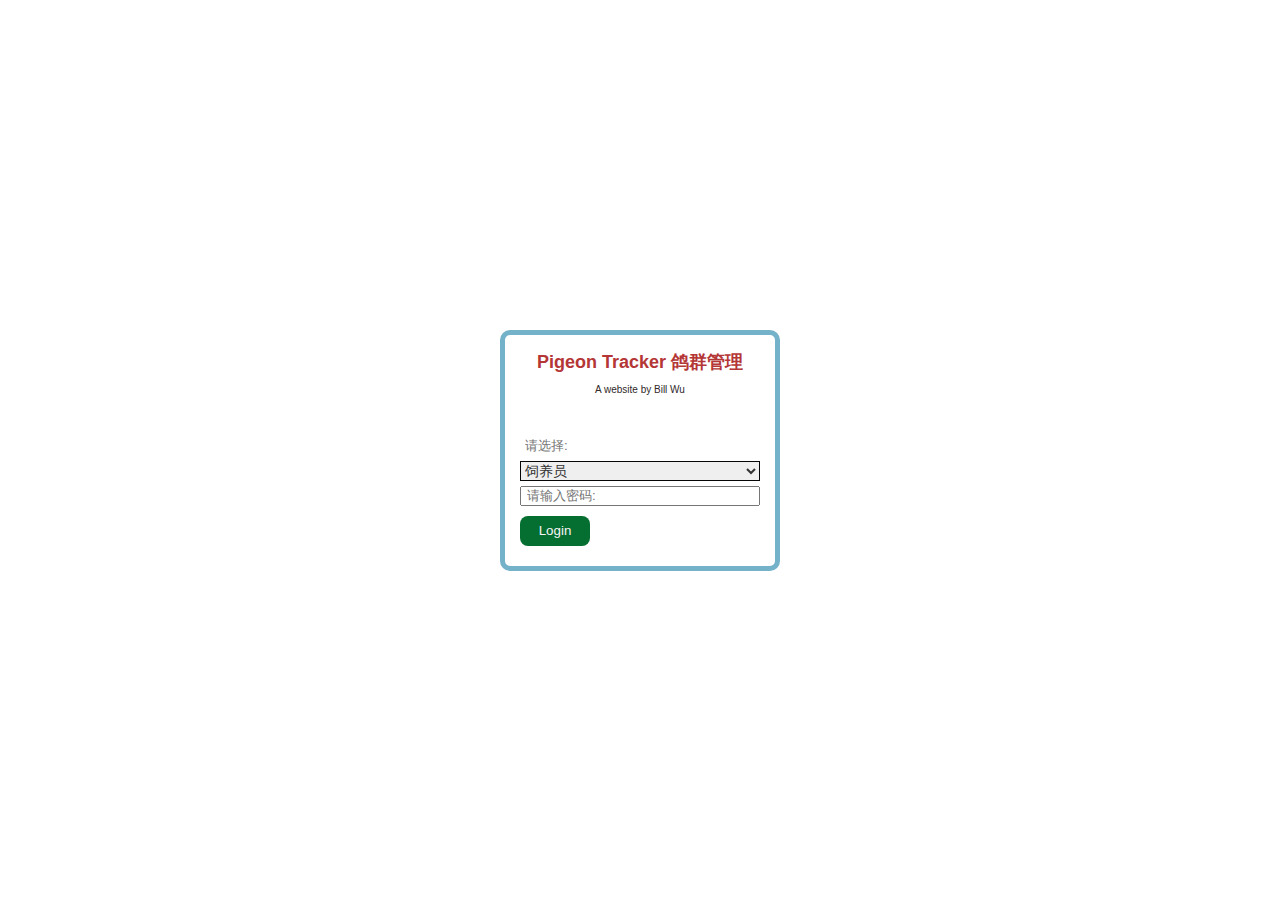
<file: Client/index.html>
<!DOCTYPE html>
<html lang="en">
    <head>
      <meta charset="UTF-8">
      <meta name="viewport" content="width=device-width, initial-scale=1.0">
      <link rel="stylesheet" href="./styles/Login.css">
    </head>
    <body>
      
        <div class="container">
          <h1>Pigeon Tracker 鸽群管理</h1>
          <p>A website by Bill Wu </p>
          <br>
          <br>
          <input class="la"type="text"  placeholder="请选择:">
          <select id="user" name="userType" class="la">
            <option value="staff">饲养员</option>
            <option value="admin">管理员</option>
            <option value="visitor">访客</option>
          </select>
          <input type="password" placeholder="请输入密码:">
          <a href="./Main.html"  >
             <button id = 'id01' type="submit" > Login </button>
          </a>

        </div>
    </body>
</html>
</file>
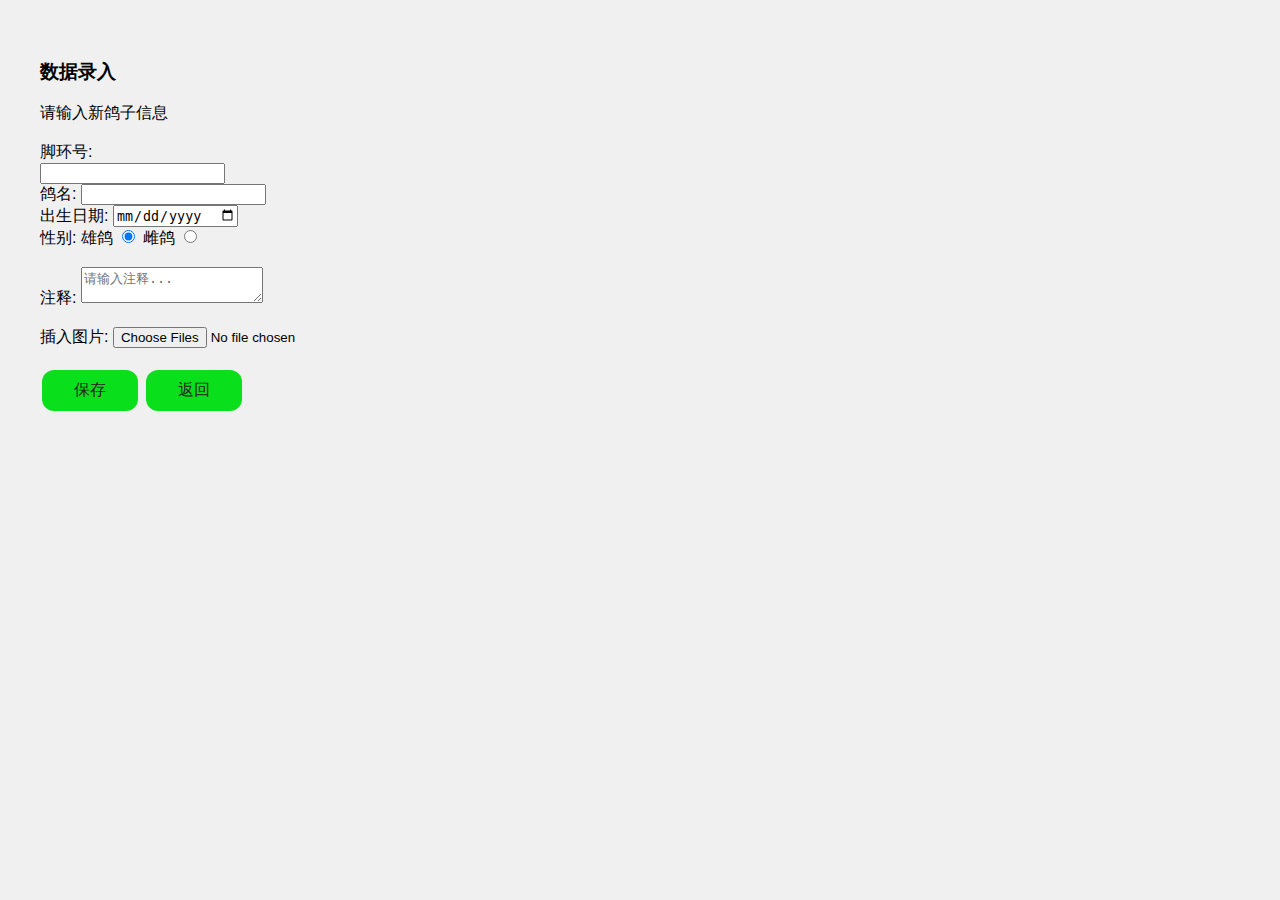
<file: Client/DataEntry.html>
<!DOCTYPE html>
<html lang="en">
<head>
    <meta charset="UTF-8">
    <meta name="viewport" content="width=device-width, initial-scale=1.0">
    <title>Data Entry</title>
    <link   rel="stylesheet" href="./styles/NewPigeon.css">
</head>
<body>
    <h3>数据录入</h3>
    <div> 请输入新鸽子信息</div><br>

        <label for="legBand">脚环号:<br>
            <input type="text" id="legBand" name="legBand" required> 
        </label>
        <br>

        <label for="pigeonName">鸽名:
            <input type="text" id="pigeonName" name="pigeonName" required>
        </label>
        <br>

     
        <label for="birthday">出生日期:
            <input type="date" id="birthday" name="birthday" required>
        </label>
        <br>         

            <label for="gender">性别: 雄鸽</label>
            <input type="radio" id="gender" name="gender" value="male" required checked>
            <label for="gender">雌鸽</label>
            <input type="radio" id="gender" name="gender" value="female" required><br><br>

            <label>
                注释: <Textarea placeholder="请输入注释..." name="note"></Textarea>

            </label><br>

            <br>
            <!-- Image Upload Section -->

            <label for="imageUpload">插入图片:</label>
            <input type="file" id="imageUpload" accept="image/*" multiple>
            <div id="imagePreview"></div>
            
            
            
            
            <br>


            <button id="SaveButton">保存</button>
        <script>
            const buttonsave = document.getElementById("SaveButton");
            buttonsave.addEventListener("click", function() {
            alert("数据已保存!");
            });
        </script>

        <button  id="ReturnButton">返回</button>
        <script>
            const buttonReturn = document.getElementById("ReturnButton");
            buttonReturn.addEventListener("click", function() {
            window.location.href = "Main.html";
            });
        </script>
    </div>
    
    <script src="Script/DataEntry.js"></script>
</body>
</html>
</file>
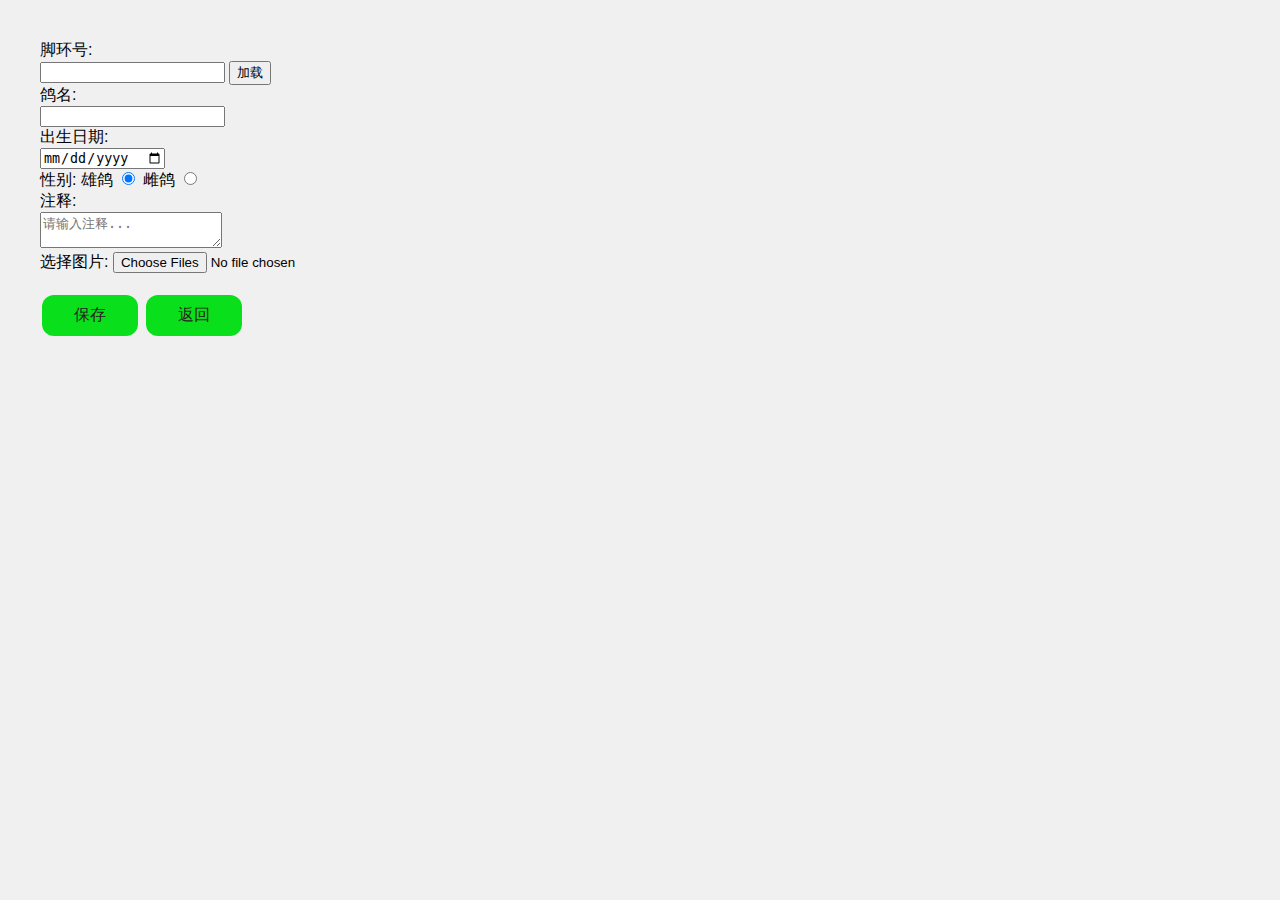
<file: Client/DataUpdate.html>
<!DOCTYPE html>
<html lang="en">
<head>
    <meta charset="UTF-8">
    <meta name="viewport" content="width=device-width, initial-scale=1.0">
    <title>Data Entry</title>
    <link   rel="stylesheet" href="./styles/DataEntry.css">
</head>
<body>
    <div> 

        <label for="legBand">脚环号:<br>
            <input type="text" id="legBand" name="legBand" required> 
        </label>
        <label for="LoadForUpdate">
            <input  type="button" id="LoadForUpdate" name="LoadForUpdate" value="加载">
        </label>
        <br>
   
        <label for="pigeonName">鸽名:<br>
            <input type="text" id="pigeonName" name="pigeonName" required>
        </label>
        <br>

     
        <label for="birthday">出生日期:<br>
            <input type="date" id="birthday" name="birthday" required>
        </label>
        <br>         

        <label for="gender">性别: 雄鸽</label>
        <input type="radio" id="gender" name="gender" value="male" required checked>
        <label for="gender">雌鸽</label>
        <input type="radio" id="gender" name="gender" value="female" required><br>

        <label>
            注释: <br> <Textarea placeholder="请输入注释..." name="note"></Textarea>
        </label>

        <br>
        <label for="imageUpload">选择图片:</label>
            <input type="file" id="imageUpload" accept="image/*" multiple>
            <div id="imagePreview"></div>
            <br>
         

        <button id="SaveButton">保存</button>
        <script>
            const button = document.getElementById("SaveButton");
            button.addEventListener("click", function() {
            alert("Pigeon data has been saved!");
            });
        </script>
        
        <button  id="ReturnButton">返回</button>
        <script>
            const buttonReturn = document.getElementById("ReturnButton");
            buttonReturn.addEventListener("click", function() {
            window.location.href = "Main.html";
            });
        </script>
    </div>
    <script src="Script/DataEntry.js"></script>
</body>
</html>
</file>
<file: Client/styles/Login.css>
*{
                margin: 0;
                padding: 0;
                box-sizing: border-box;
                font-family: Arial, sans-serif;
            }
          body{
                height: 100vh;
                display: flex;
                align-items: center;
                justify-content: center;
            }
            h1{
                text-align: center;
                margin-bottom: 10px;    
                font-size: 18px;
                color: #b43636;
            }
            p{
                text-align : center;
                font-size: 10px;
                color: #302929;   
            }
          
            .container{
                display: flex;
                flex-direction: column;
                width: 280px;
                padding: 15px;
                border: 5px solid rgb(116, 178, 202);
                border-radius: 10px;
            }
            .la{
                border:none;
            }
            
            input{
                margin: 5px 0px;
                height: 20px;
                padding: 5px;
            }
            #user{
                font-size: 14px;
                color: #333;
                border: solid 1px rgb(4, 6, 7);
            }

            button{
                
                height: 30px;
                width: 70px;
                margin: 5px 0px;
                background-color: rgb(5, 110, 49);
                border: none;
                border-radius: 8px;
                color: #f8f4f4;
            }
            button:hover{
                background-color: #333;
                color: skyblue;
            }
</file>
<file: Client/styles/NewPigeon.css>
body {
            font-family: Arial, sans-serif;
            margin: 20px;
            padding: 20px;
            background-color: #f0f0f0;
        }
        
        h1 {
            font-size: 24px;
            color: lab(50.38% 72.24 53.59);
        }
        p {
            font-size: 18px;
            color: #666;
        }
 

        .highlight {
            background-color: yellow;
            font-weight: bold;
        }  
        
        button {
            background-color: #0adf1b; /* Green */
            border: none;
            border-radius: 12px;
            color: rgb(41, 34, 34);

            padding: 10px 32px;
            text-align: center;
            text-decoration: none;
            display: inline-block;
            font-size: 16px;
            margin: 4px 2px;
            cursor: pointer;
            border-radius: 12px;
            client-height:30px;

        }
</file>
<file: Client/styles/DataEntry.css>
body {
            font-family: Arial, sans-serif;
            margin: 20px;
            padding: 20px;
            background-color: #f0f0f0;
        }
        
        h1 {
            font-size: 22px;
            color: lab(50.38% 72.24 53.59);
        }
        p {
            font-size: 14px;
            color: #666;
        }
 

        .highlight {
            background-color: yellow;
            font-weight: bold;
        }  

        button {
            background-color: #0adf1b; /* Green */
            border: none;
            border-radius: 12px;
            color: rgb(41, 34, 34);

            padding: 10px 32px;
            text-align: center;
            text-decoration: none;
            display: inline-block;
            font-size: 16px;
            margin: 4px 2px;
            cursor: pointer;
            border-radius: 12px;
        }
</file>
